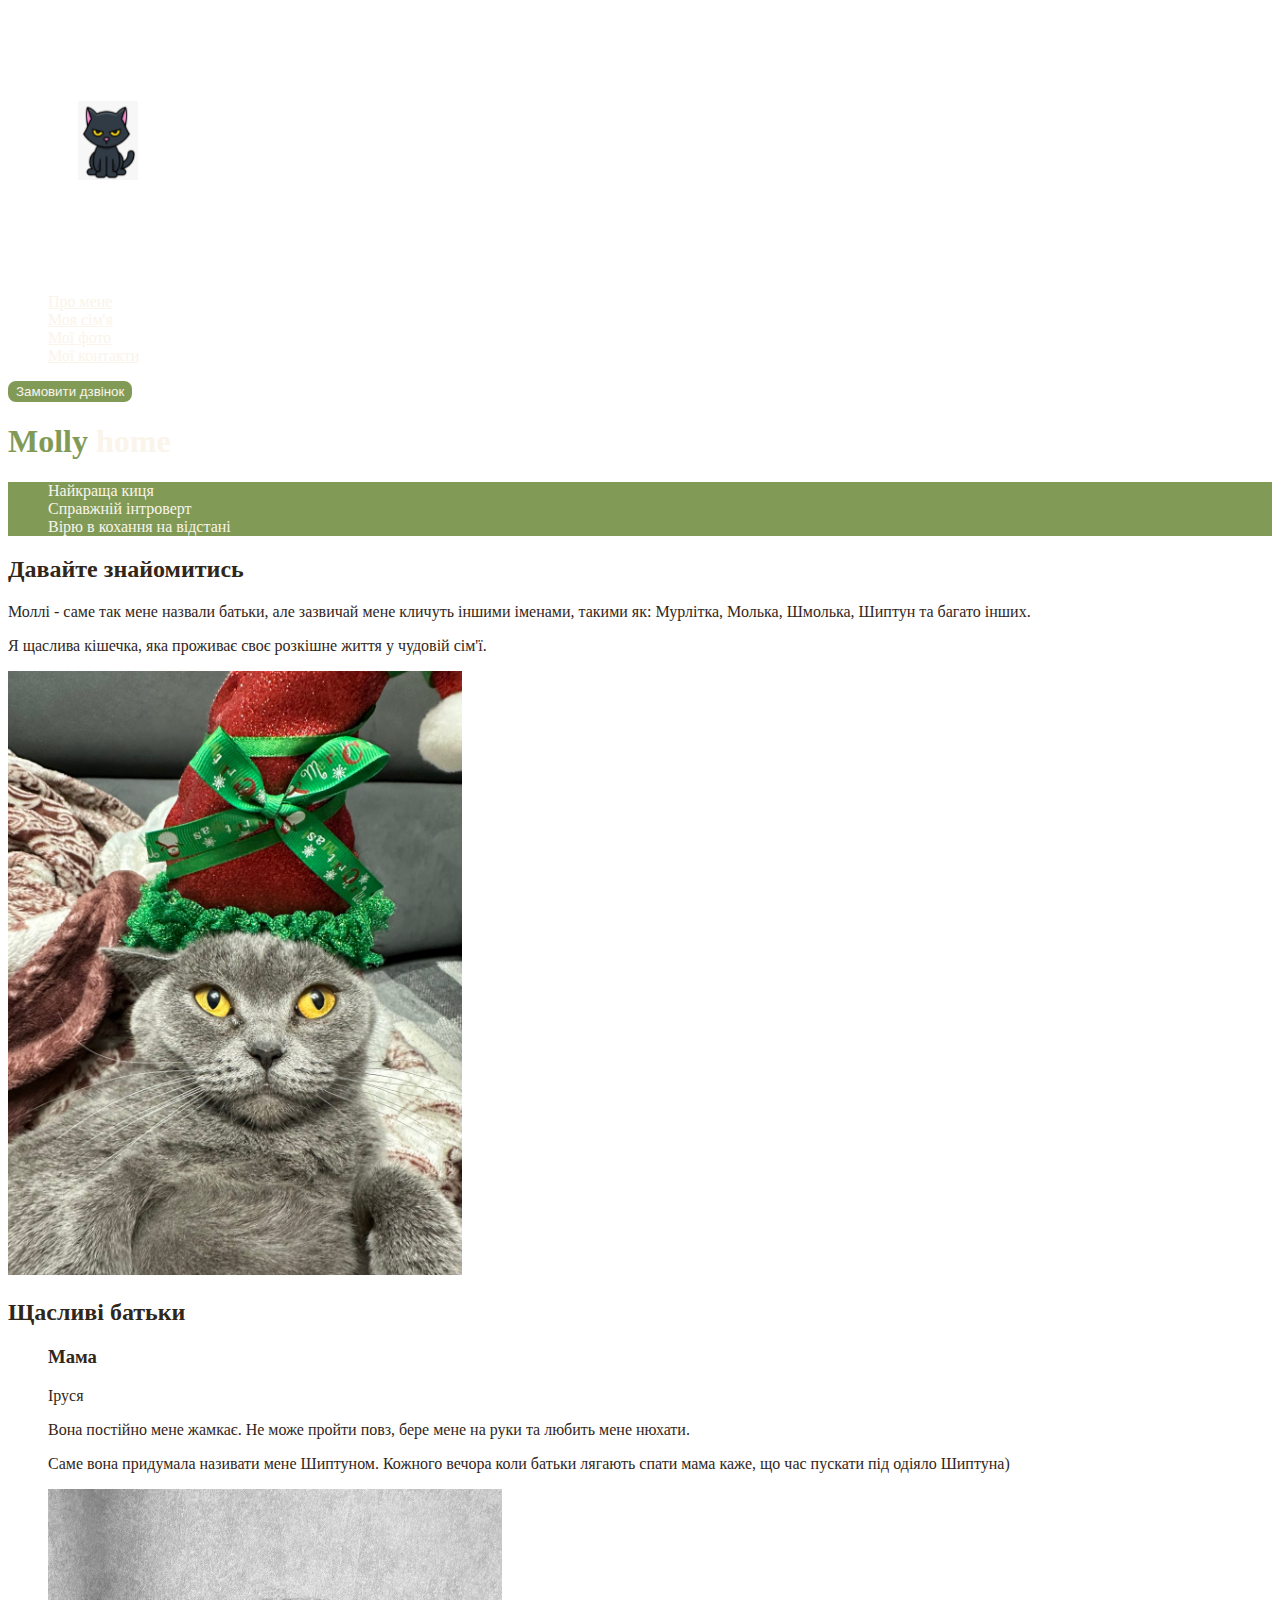
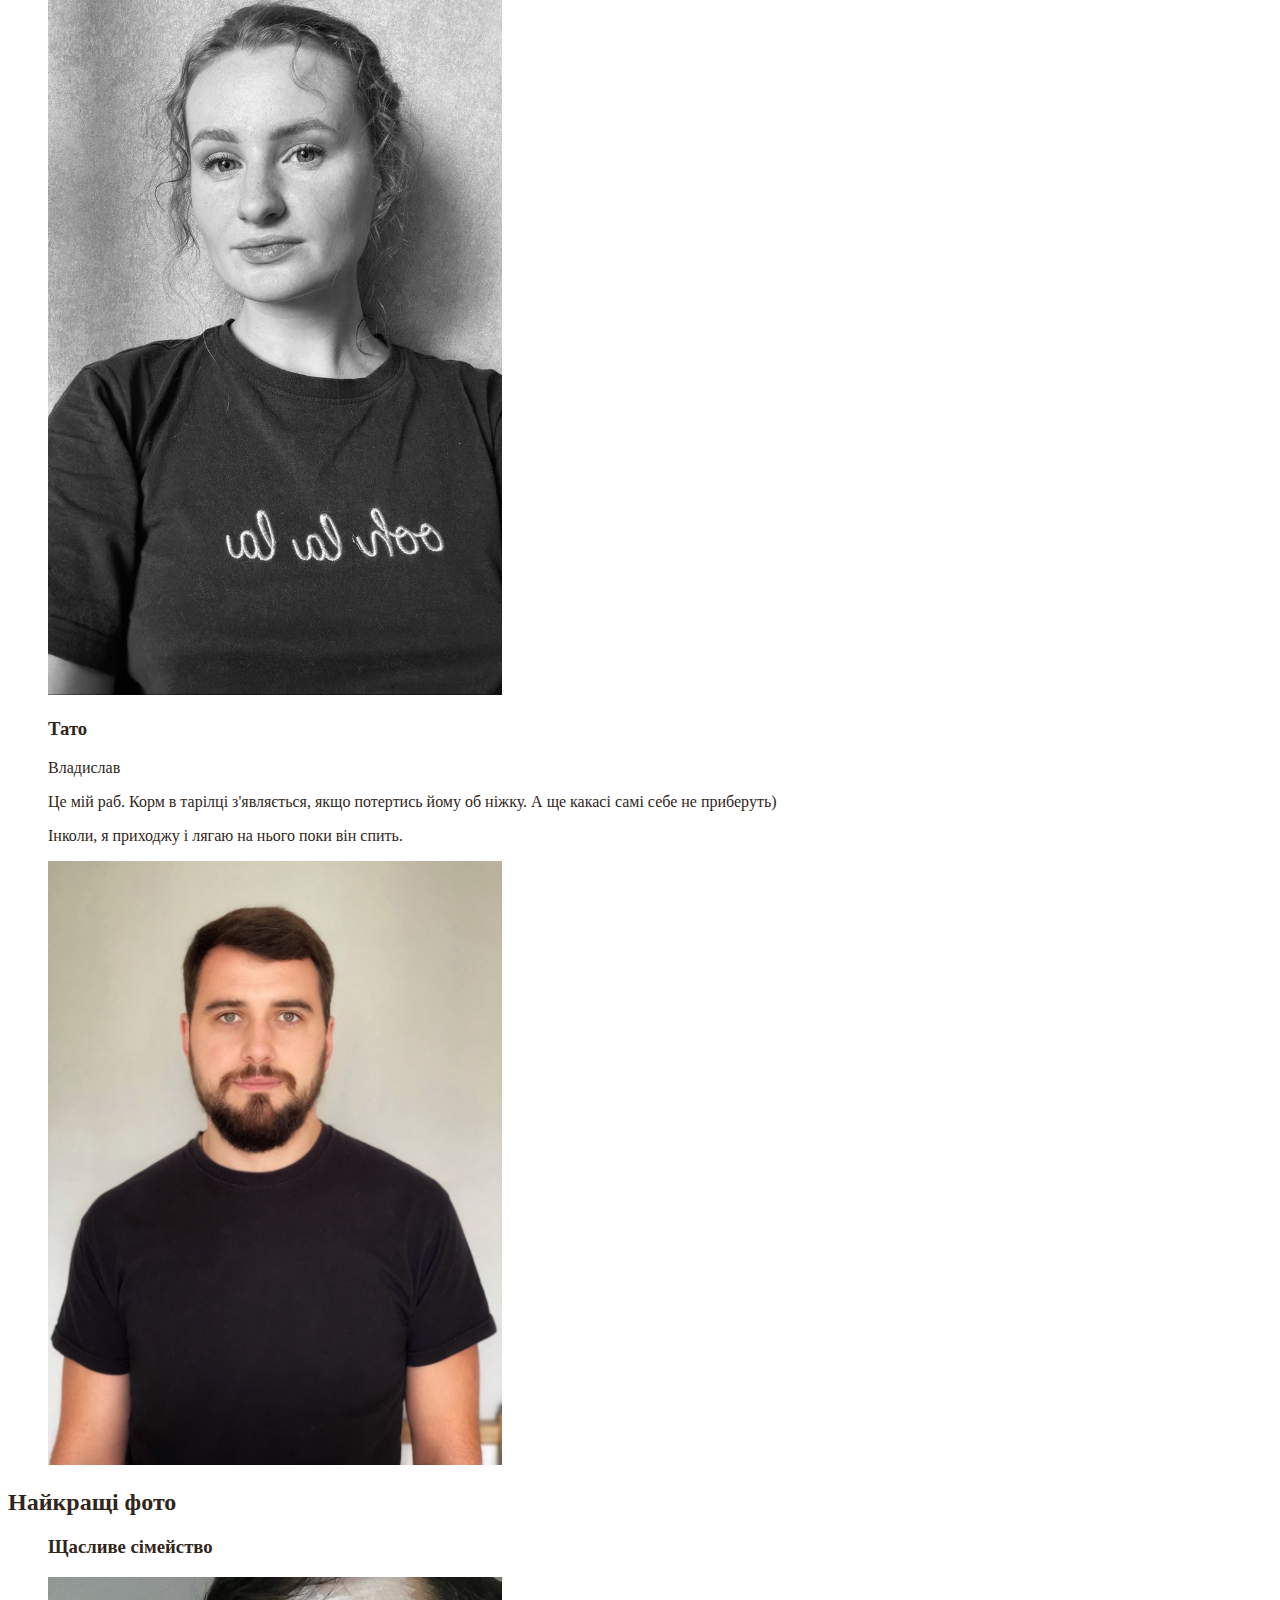
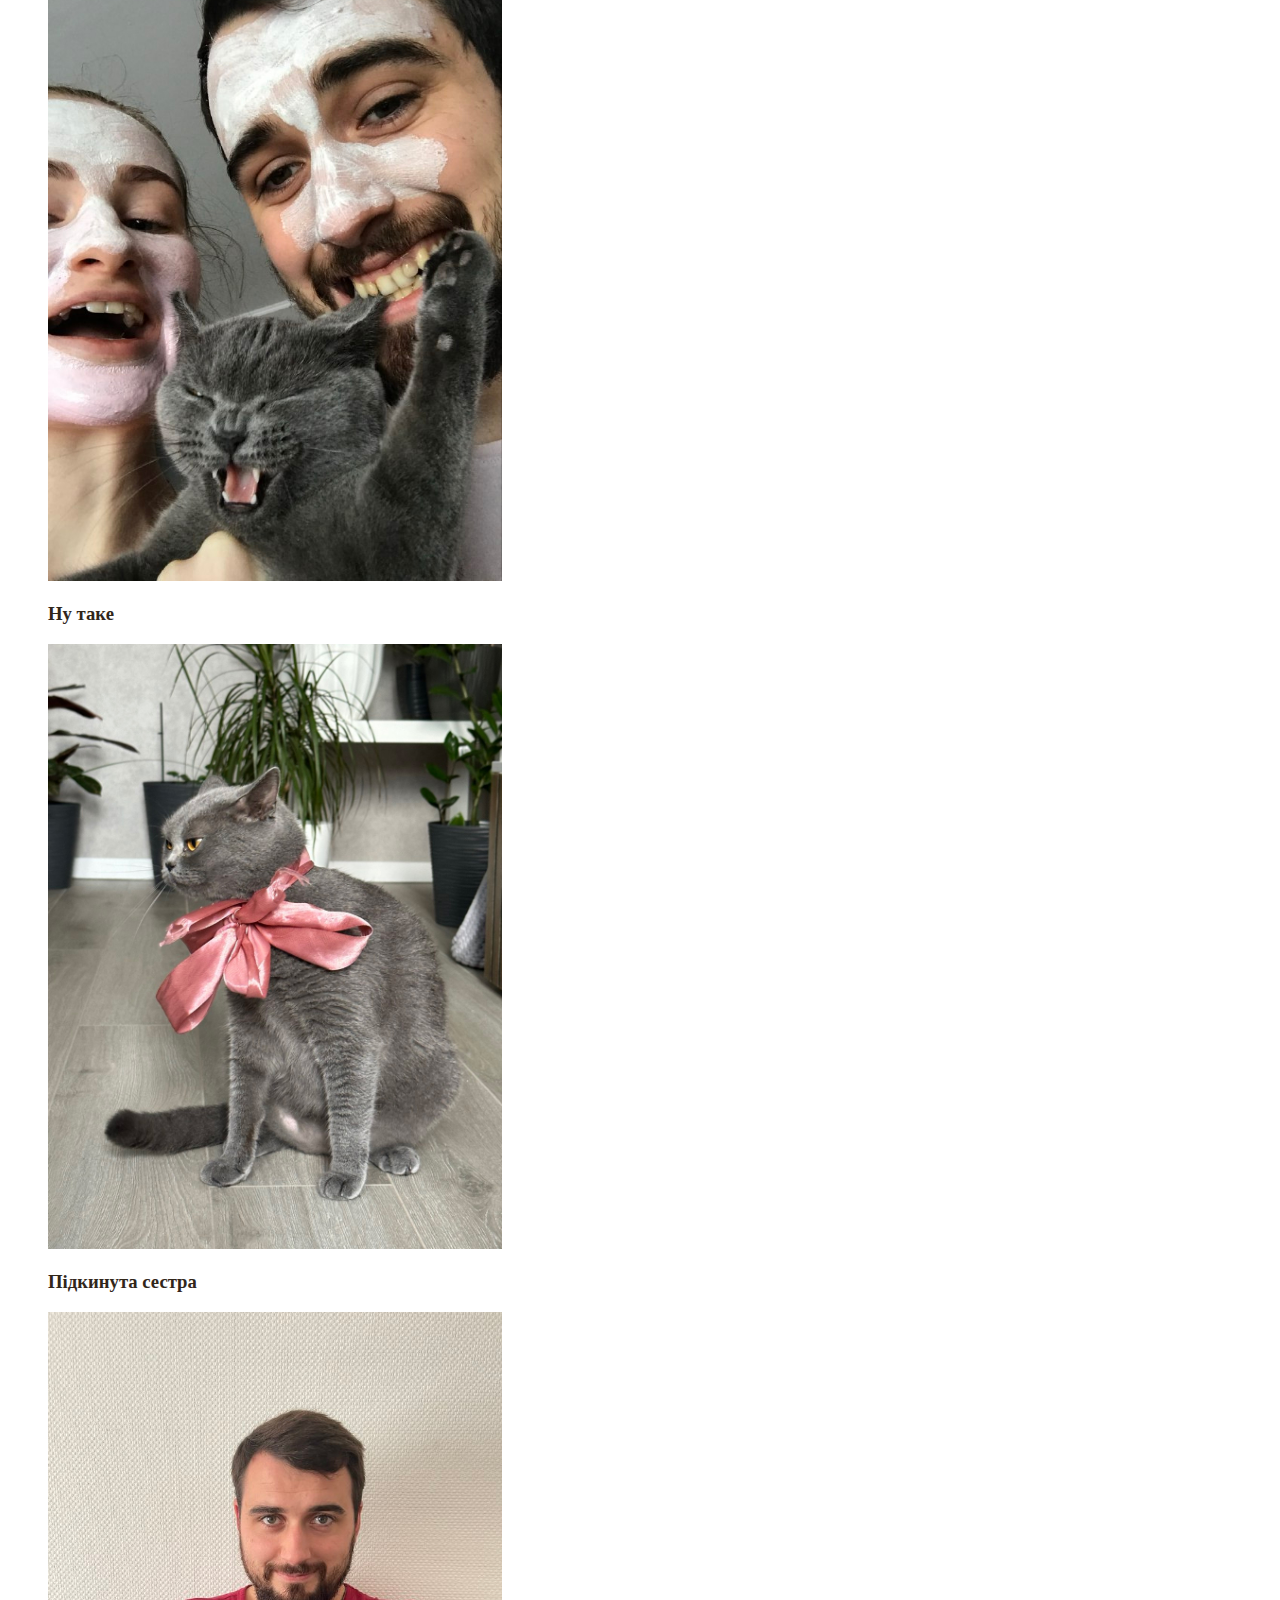
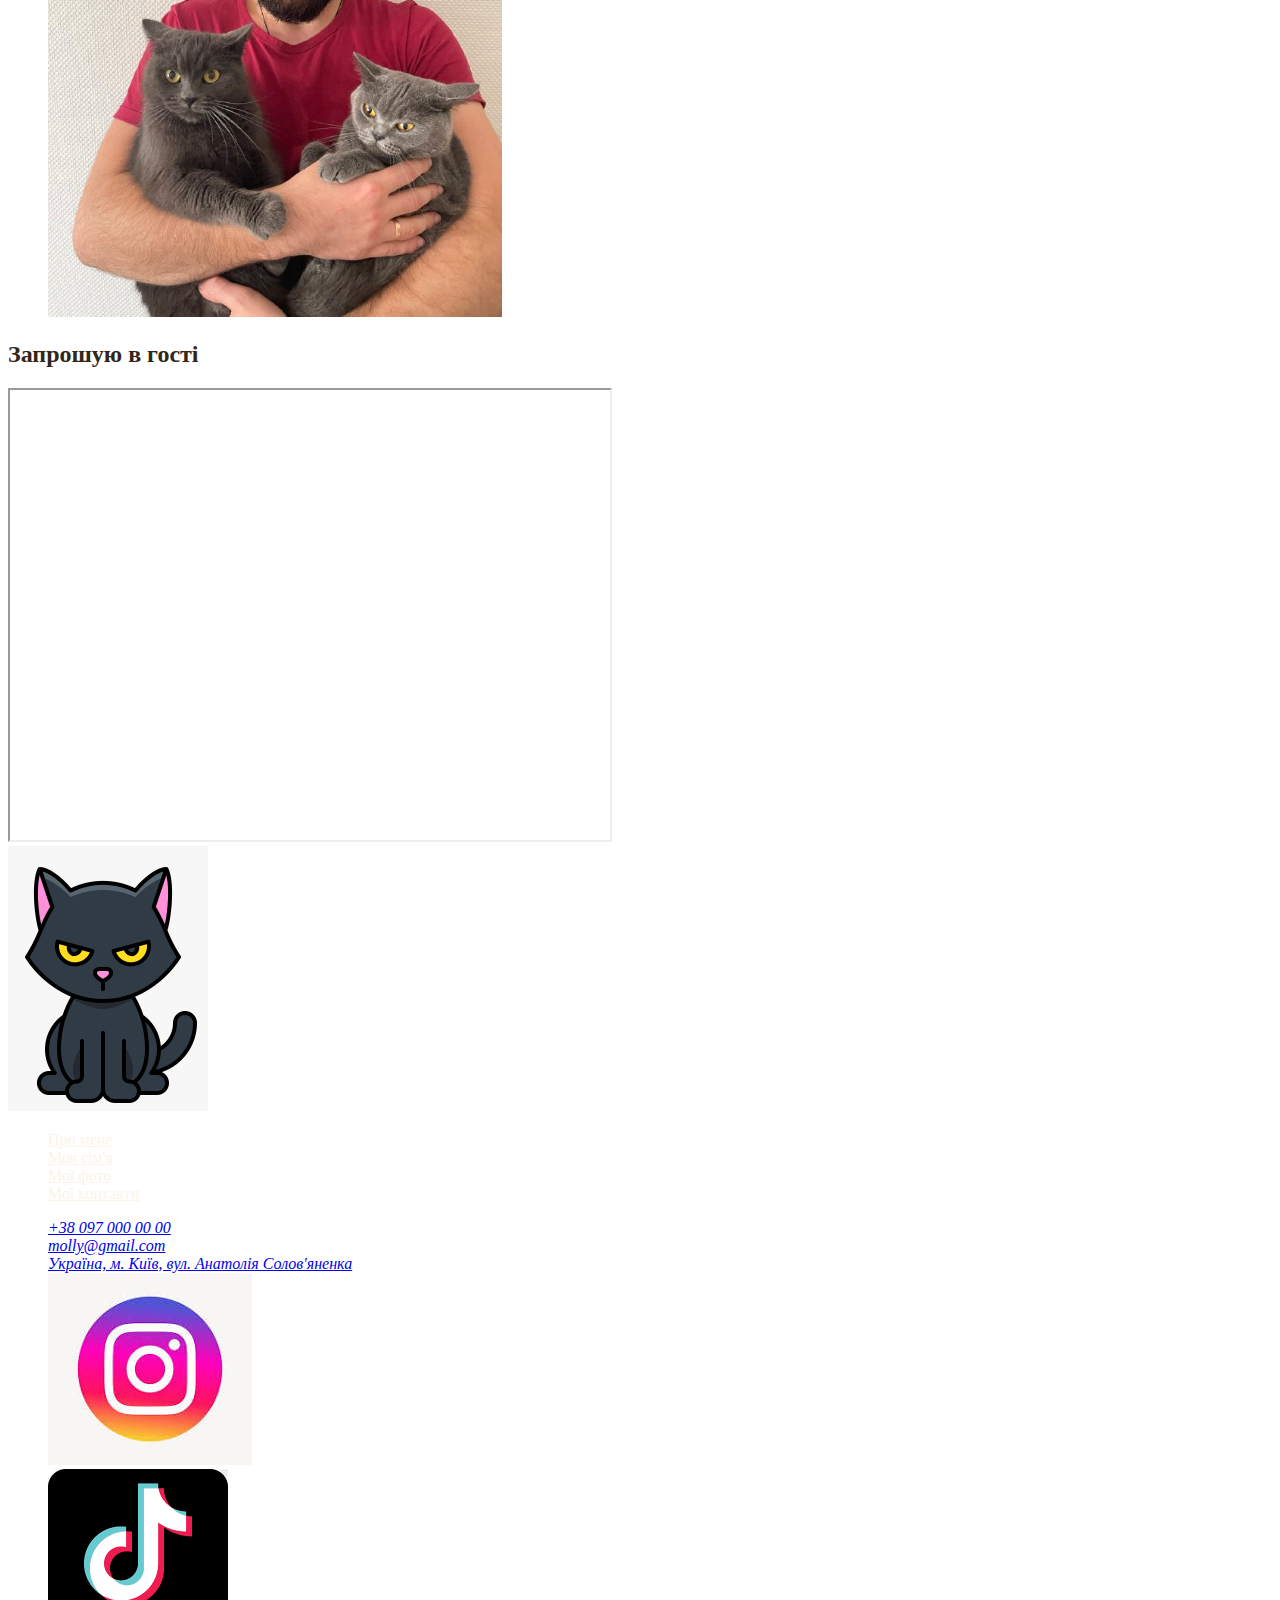
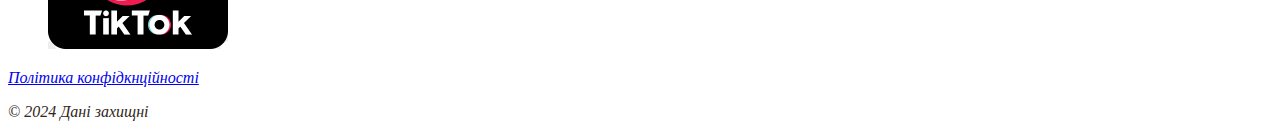
<file: index.html>
<!DOCTYPE html>
<html lang="uk">
  <head>
    <meta charset="UTF-8" />
    <meta name="viewport" content="width=device-width, initial-scale=1.0" />
    <title>Molly home</title>
    <link rel="stylesheet" href="./css/style.css" />
  </head>
  <body>
    <header>
      <nav>
        <a href="./index.html">
          <img src="./imeges/logo.svg" alt="Логотип сайту Моллі" class="logo" />
        </a>
        <ul>
          <li><a class="navigation-link" href="#About-me">Про мене</a></li>
          <li><a class="navigation-link" href="#Parents">Моя сім'я</a></li>
          <li><a class="navigation-link" href="#My-photo">Мої фото</a></li>
          <li><a class="navigation-link" href="#Contacts">Мої контакти</a></li>
        </ul>
      </nav>
      <button class="button" type="button">Замовити дзвінок</button>
    </header>
    <main>
      <!-- Блок з основною інформацією сайту -->
      <section>
        <h1 class="hero-title" lang="en">
          <span class="accent">Molly</span> home
        </h1>
      </section>
      <section id="About-me">
        <ul class="advantages-list">
          <li>Найкраща киця</li>
          <li>Справжній інтроверт</li>
          <li>Вірю в кохання на відстані</li>
        </ul>
        <h2 class="section-title">Давайте знайомитись</h2>
        <p>
          <span>Моллі</span> - саме так мене назвали батьки, але зазвичай мене
          кличуть іншими іменами, такими як: Мурлітка, Молька, Шмолька, Шиптун
          та багато інших.
        </p>
        <p>
          Я щаслива кішечка, яка проживає <span>своє розкішне життя</span> у
          чудовій сім'ї.
        </p>
        <img class="imeges" src="./imeges/Me.jpg" alt="Моє фото" />
      </section>
      <section id="Parents">
        <h2 class="section-title">Щасливі батьки</h2>
        <ul>
          <li>
            <article>
              <h3>Мама</h3>
              <p>Іруся</p>
              <p>
                Вона постійно мене жамкає. Не може пройти повз, бере мене на
                руки та любить мене нюхати.
              </p>
              <p>
                Саме вона придумала називати мене Шиптуном. Кожного вечора коли
                батьки лягають спати мама каже, що час пускати під одіяло
                Шиптуна)
              </p>
              <img class="imeges" src="./imeges/mom.jpg" alt="Фото матусі" />
            </article>
          </li>
          <li>
            <article>
              <h3>Тато</h3>
              <p>Владислав</p>
              <p>
                Це мій раб. Корм в тарілці з'являється, якщо потертись йому об
                ніжку. А ще какасі самі себе не приберуть)
              </p>
              <p>Інколи, я приходжу і лягаю на нього поки він спить.</p>
              <img class="imeges" src="./imeges/dad.jpg" alt="фото татуся" />
            </article>
          </li>
        </ul>
      </section>
      <section id="My-photo">
        <h2 class="section-title">Найкращі фото</h2>
        <ul>
          <li>
            <article>
              <h3>Щасливе сімейство</h3>
              <img
                class="imeges"
                src="./imeges/happy-family.jpg"
                alt="Моє щасливе сімейство"
              />
            </article>
          </li>
          <li>
            <article>
              <h3>Ну таке</h3>
              <img
                class="imeges"
                src="./imeges/so-so.jpg"
                alt="Тут я дуже задоволена"
              />
            </article>
          </li>
          <li>
            <article>
              <h3>Підкинута сестра</h3>
              <img
                class="imeges"
                src="./imeges/Our-given-sister.jpg"
                alt="Нам її підкинули"
              />
            </article>
          </li>
        </ul>
      </section>
      <section id="Contacts">
        <h2 class="section-title">Запрошую в гості</h2>
        <iframe
          src="https://www.google.com/maps/embed?pb=!1m14!1m8!1m3!1d2539.816261187029!2d30.6182186!3d50.4631461!3m2!1i1024!2i768!4f13.1!3m3!1m2!1s0x40d4d00234bd7cdd%3A0x7fd39950d63a28f8!2z0KDQtdC00YTQvtC60YE!5e0!3m2!1suk!2sua!4v1731255680515!5m2!1suk!2sua"
          width="600"
          height="450"
          allowfullscreen=""
          loading="lazy"
          referrerpolicy="no-referrer-when-downgrade"
        ></iframe>
      </section>
    </main>
    <footer>
      <nav>
        <a href="./index.html">
          <img src="./imeges/logo.svg" alt="Логотип сайту Моллі" />
        </a>
        <ul>
          <li><a class="navigation-link" href="#About-me">Про мене</a></li>
          <li><a class="navigation-link" href="#Parents">Моя сім'я</a></li>
          <li><a class="navigation-link" href="#My-photo">Мої фото</a></li>
          <li><a class="navigation-link" href="#Contacts">Мої контакти</a></li>
        </ul>
      </nav>
      <address>
        <ul>
          <li><a href="tel:+380970000000">+38 097 000 00 00</a></li>
          <li><a href="mailto">molly@gmail.com</a></li>
          <li>
            <a href="https://maps.app.goo.gl/7i4vRsFyv7k8o9AQ9" target="_blank"
              >Україна, м. Київ, вул. Анатолія Солов'яненка
            </a>
          </li>
          <li>
            <a
              href="https://www.instagram.com/molly_molly_kitty/profilecard/?igsh=eHlrZGdnOWxxYWJi"
              target="_blank"
              ><img
                src="./imeges/logo-instagram.svg"
                alt="логотип інстаграму"
              />
            </a>
          </li>
          <li>
            <a
              href="https://www.tiktok.com/@molly_mollyhome?_t=8rHGcIwje0W&_r=1"
              target="_blank"
              ><img src="./imeges/tiktok-logo.svg" alt="логотип тіктоку" />
            </a>
          </li>
        </ul>
        <a href="#" target="_blank">Політика конфідкнційності</a>
        <p>&copy; 2024 Дані захищні</p>
      </address>
    </footer>
  </body>
</html>
</file>
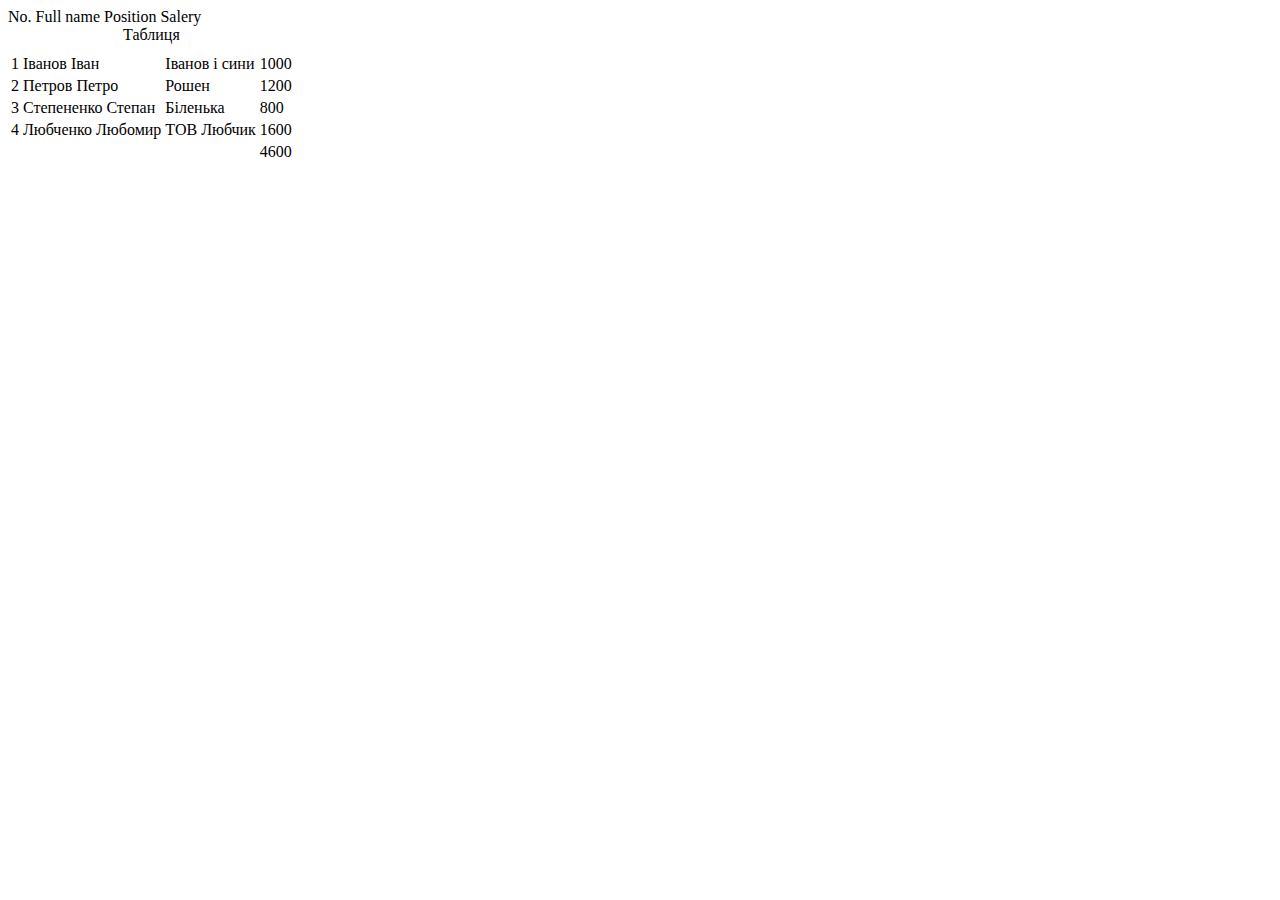
<file: test.html>
<!DOCTYPE html>
<html lang="en">
  <head>
    <meta charset="UTF-8" />
    <meta name="viewport" content="width=device-width, initial-scale=1.0" />
    <title>test</title>
  </head>
  <body>
    <table>
      <caption>
        Таблиця
      </caption>
      <thead>
        <tr>
          No.
        </tr>
        <tr>
          Full name
        </tr>
        <tr>
          Position
        </tr>
        <tr>
          Salery
        </tr>
      </thead>
      <tbody>
        <tr>
          <td>1</td>
          <td>Іванов Іван</td>
          <td>Іванов і сини</td>
          <td>1000</td>
        </tr>
        <tr>
          <td>2</td>
          <td>Петров Петро</td>
          <td>Рошен</td>
          <td>1200</td>
        </tr>
        <tr>
          <td>3</td>
          <td>Степененко Степан</td>
          <td>Біленька</td>
          <td>800</td>
        </tr>
        <tr>
          <td>4</td>
          <td>Любченко Любомир</td>
          <td>ТОВ Любчик</td>
          <td>1600</td>
        </tr>
      </tbody>
      <tfoot>
        <tr>
          <td></td>
          <td></td>
          <td></td>
          <td>4600</td>
        </tr>
      </tfoot>
    </table>
  </body>
</html>
</file>
<file: css/style.css>
:root {
    --color-brand-white: #819b57;
    --color-brand-dark: #465929;
    --color-primery-dark: #31261a;
    --color-primery-white: #faf4ea;
}

body {
    color: var(--color-primery-dark);
}

ul {
    list-style-type: none;
}

.logo {
    transform: scale(0.3); /* зменшуємо на 50% */
    transform-origin: center center; /* зберігає центрування логотипу */
}

.navigation-link {
    color: var(--color-primery-white);
}

.navigation-link:hover {
    color: var(--color-brand-white);
}

.button {
    color: var(--color-primery-white);
    background-color: var(--color-brand-white);
    border: 2px solid var(--color-brand-white);
    border-radius: 8px;
    cursor: pointer;
}

.button:hover {
    color: var(--color-brand-dark);
    background-color: var(--color-primery-white);
}

.hero-title {
    color: var(--color-primery-white);
}

.hero-title .accent{
    color: var(--color-brand-white);
}

.advantages-list {
    color: var(--color-primery-white);
    background-color: var(--color-brand-white);
}

.section-title {
    color: var(--color-primery-dark);
}

.imeges {
    width: 12cm;
    height: auto;
}
</file>
